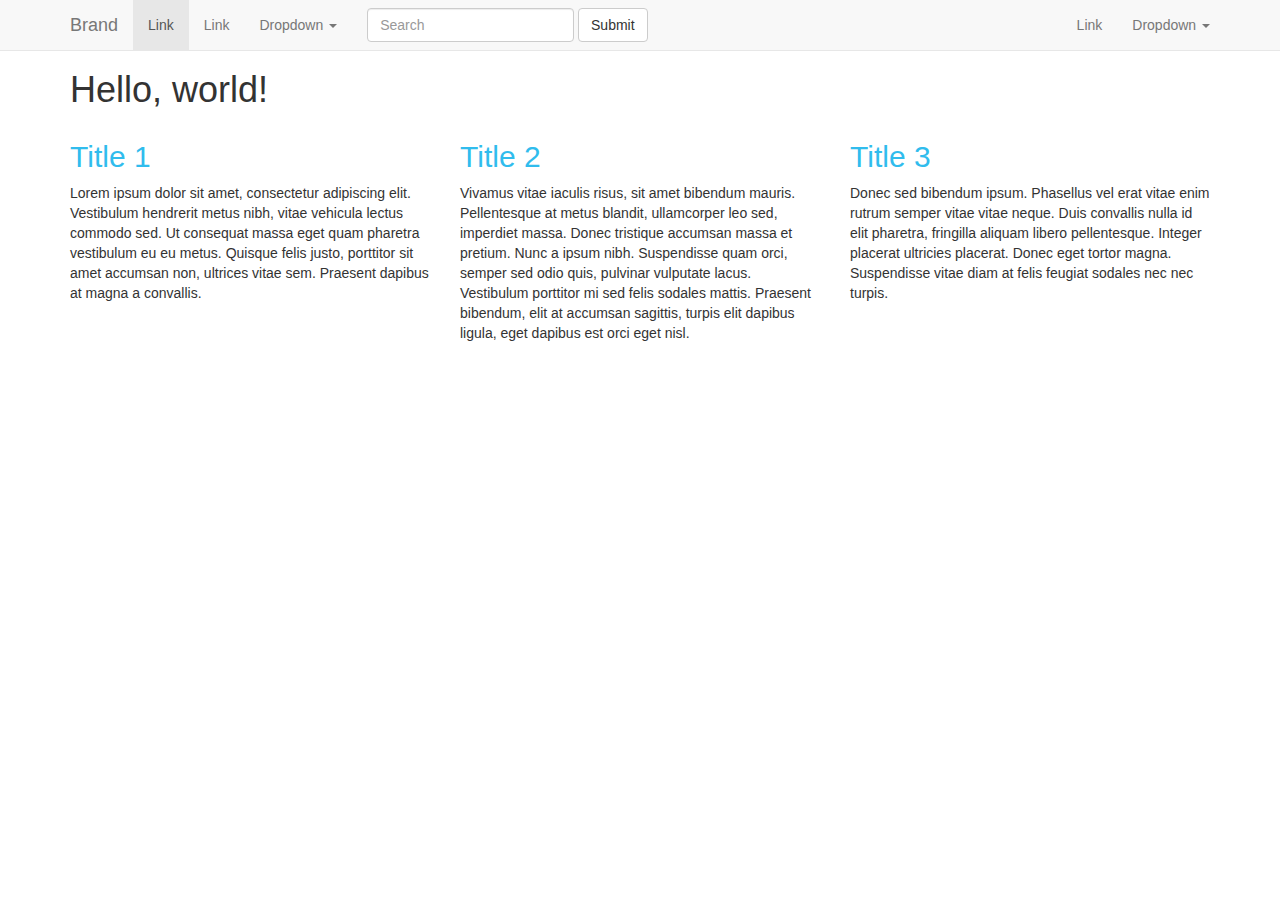
<file: three_column/index.html>
<!DOCTYPE html>
<html lang="en">
  <head>
    <meta charset="utf-8">
    <meta http-equiv="X-UA-Compatible" content="IE=edge">
    <meta name="viewport" content="width=device-width, initial-scale=1">
    <!-- The above 3 meta tags *must* come first in the head; any other head content must come *after* these tags -->
    <title>Bootstrap 101 Template</title>

    <!-- Bootstrap -->
    <link href="bootstrap/css/bootstrap.min.css" rel="stylesheet">
    <link href="stylesheet.css" rel="stylesheet">

  </head>
  <body>

    <nav class="navbar navbar-default navbar-fixed-top">
      <div class="container">
        <!-- Brand and toggle get grouped for better mobile display -->
        <div class="navbar-header">
          <button type="button" class="navbar-toggle collapsed" data-toggle="collapse" data-target="#bs-example-navbar-collapse-1" aria-expanded="false">
            <span class="sr-only">Toggle navigation</span>
            <span class="icon-bar"></span>
            <span class="icon-bar"></span>
            <span class="icon-bar"></span>
          </button>
          <a class="navbar-brand" href="#">Brand</a>
        </div>

        <!-- Collect the nav links, forms, and other content for toggling -->
        <div class="collapse navbar-collapse" id="bs-example-navbar-collapse-1">
          <ul class="nav navbar-nav">
            <li class="active"><a href="#">Link <span class="sr-only">(current)</span></a></li>
            <li><a href="#">Link</a></li>
            <li class="dropdown">
              <a href="#" class="dropdown-toggle" data-toggle="dropdown" role="button" aria-haspopup="true" aria-expanded="false">Dropdown <span class="caret"></span></a>
              <ul class="dropdown-menu">
                <li><a href="#">Action</a></li>
                <li><a href="#">Another action</a></li>
                <li><a href="#">Something else here</a></li>
                <li role="separator" class="divider"></li>
                <li><a href="#">Separated link</a></li>
                <li role="separator" class="divider"></li>
                <li><a href="#">One more separated link</a></li>
              </ul>
            </li>
          </ul>
          <form class="navbar-form navbar-left">
            <div class="form-group">
              <input type="text" class="form-control" placeholder="Search">
            </div>
            <button type="submit" class="btn btn-default">Submit</button>
          </form>
          <ul class="nav navbar-nav navbar-right">
            <li><a href="#">Link</a></li>
            <li class="dropdown">
              <a href="#" class="dropdown-toggle" data-toggle="dropdown" role="button" aria-haspopup="true" aria-expanded="false">Dropdown <span class="caret"></span></a>
              <ul class="dropdown-menu">
                <li><a href="#">Action</a></li>
                <li><a href="#">Another action</a></li>
                <li><a href="#">Something else here</a></li>
                <li role="separator" class="divider"></li>
                <li><a href="#">Separated link</a></li>
              </ul>
            </li>
          </ul>
        </div><!-- /.navbar-collapse -->
      </div><!-- /.container-fluid -->
    </nav>

    <div class="container">
      <h1>Hello, world!</h1>
      <div class="row">
        <div class="col-md-4">
          <h2>Title 1</h2>
          <p>
            Lorem ipsum dolor sit amet, consectetur adipiscing elit. Vestibulum hendrerit metus nibh, vitae vehicula lectus commodo sed. Ut consequat massa eget quam pharetra vestibulum eu eu metus. Quisque felis justo, porttitor sit amet accumsan non, ultrices vitae sem. Praesent dapibus at magna a convallis.
          </p>
        </div>
        <div class="col-md-4">
          <h2>Title 2</h2>
          <p>
            Vivamus vitae iaculis risus, sit amet bibendum mauris. Pellentesque at metus blandit, ullamcorper leo sed, imperdiet massa. Donec tristique accumsan massa et pretium. Nunc a ipsum nibh. Suspendisse quam orci, semper sed odio quis, pulvinar vulputate lacus. Vestibulum porttitor mi sed felis sodales mattis. Praesent bibendum, elit at accumsan sagittis, turpis elit dapibus ligula, eget dapibus est orci eget nisl.
          </p>
        </div>
        <div class="col-md-4">
          <h2>Title 3</h2>
          <p>
            Donec sed bibendum ipsum. Phasellus vel erat vitae enim rutrum semper vitae vitae neque. Duis convallis nulla id elit pharetra, fringilla aliquam libero pellentesque. Integer placerat ultricies placerat. Donec eget tortor magna. Suspendisse vitae diam at felis feugiat sodales nec nec turpis.
          </p>
        </div>
      </div>
      </div>

    <!-- jQuery (necessary for Bootstrap's JavaScript plugins) -->
    <script src="https://ajax.googleapis.com/ajax/libs/jquery/1.12.4/jquery.min.js"></script>
    <!-- Include all compiled plugins (below), or include individual files as needed -->
    <script src="bootstrap/js/bootstrap.min.js"></script>
  </body>
</html>
</file>
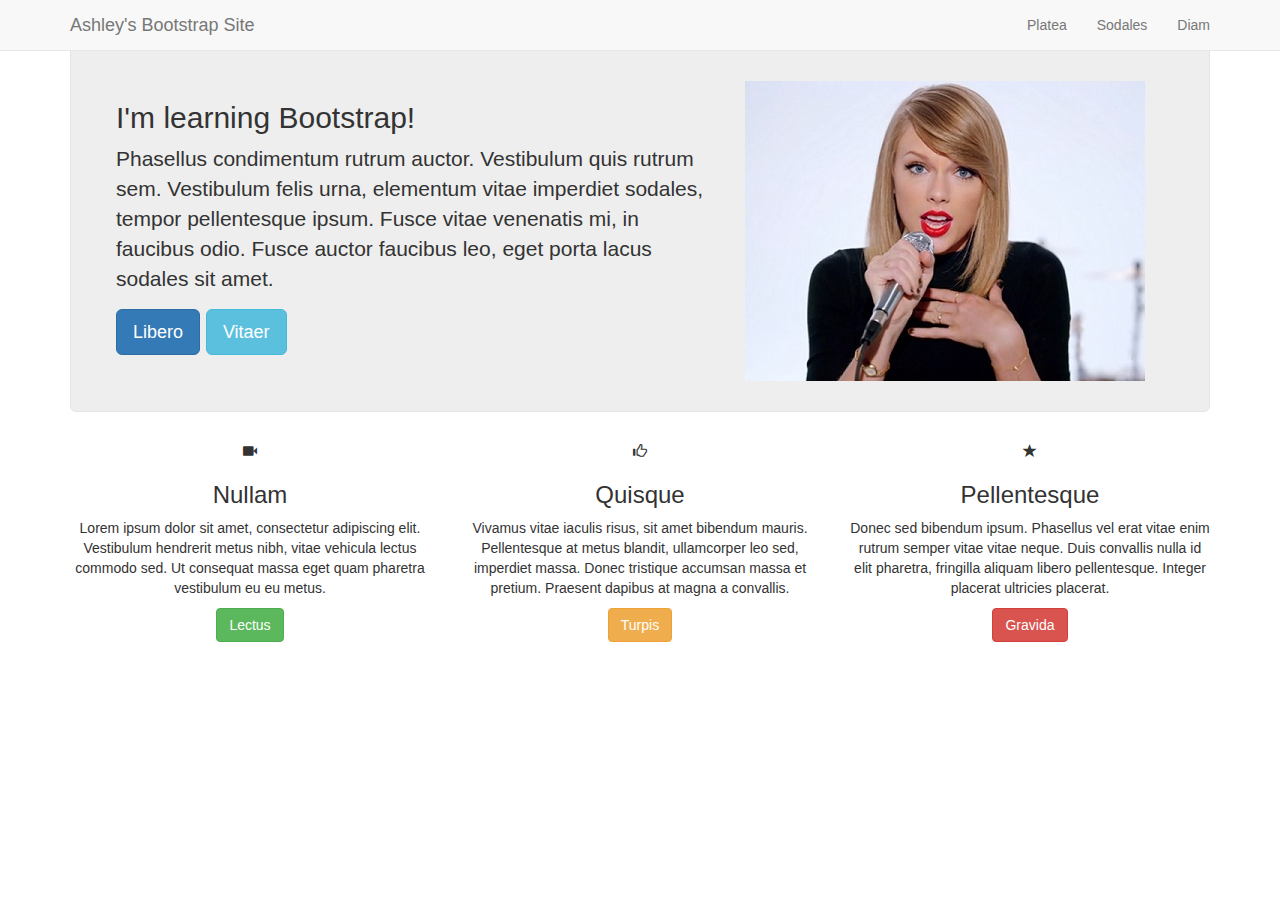
<file: three_column/taylor.html>
<!DOCTYPE html>
<html lang="en">
  <head>
    <meta charset="utf-8">
    <meta http-equiv="X-UA-Compatible" content="IE=edge">
    <meta name="viewport" content="width=device-width, initial-scale=1">
    <!-- The above 3 meta tags *must* come first in the head; any other head content must come *after* these tags -->
    <title>Ashley's Bootstrap Site</title>

    <!-- Bootstrap -->
    <link href="bootstrap/css/bootstrap.css" rel="stylesheet">
    <link href="taylor-stylesheet.css" rel="stylesheet">

  </head>
  <body>

    <nav class="navbar navbar-default navbar-fixed-top">
      <div class="container">
        <!-- Brand and toggle get grouped for better mobile display -->
        <div class="navbar-header">
          <button type="button" class="navbar-toggle collapsed" data-toggle="collapse" data-target="#bs-example-navbar-collapse-1" aria-expanded="false">
            <span class="sr-only">Toggle navigation</span>
            <span class="icon-bar"></span>
            <span class="icon-bar"></span>
            <span class="icon-bar"></span>
          </button>
          <a class="navbar-brand" href="#">
            Ashley's Bootstrap Site
          </a>
        </div>

        <!-- Collect the nav links, forms, and other content for toggling -->
        <div class="collapse navbar-collapse" id="bs-example-navbar-collapse-1">
          <ul class="nav navbar-nav navbar-right">
            <li><a href="#">Platea</a></li>
            <li><a href="#">Sodales</a></li>
            <li><a href="#">Diam</a></li>
          </ul>
        </div><!-- /.navbar-collapse -->
      </div><!-- /.container-fluid -->
    </nav>

    <div class="container">

      <div class="jumbotron">
        <div class="container">
          <div class="row">
            <div class="col-md-7">
              <h2>I'm learning Bootstrap!</h2>
              <p>
                Phasellus condimentum rutrum auctor. Vestibulum quis rutrum sem. Vestibulum felis urna, elementum vitae imperdiet sodales, tempor pellentesque ipsum. Fusce vitae venenatis mi, in faucibus odio. Fusce auctor faucibus leo, eget porta lacus sodales sit amet.
              </p>
              <p>
                <a class="btn btn-primary btn-lg" href="#" role="button">Libero</a>
                <a class="btn btn-info btn-lg" href="#" role="button">Vitaer</a>
              </p>
            </div>
            <div class="col-md-5">
              <img src="images/taylor.jpg">
            </div>
          </div>
        </div>
      </div>

      <div class="row">
        <div class="col-md-4 info-block">
          <div>
            <span class="glyphicon glyphicon-facetime-video" aria-hidden="true"></span>
          </div>
          <h3>Nullam</h3>
          <p>
            Lorem ipsum dolor sit amet, consectetur adipiscing elit. Vestibulum hendrerit metus nibh, vitae vehicula lectus commodo sed. Ut consequat massa eget quam pharetra vestibulum eu eu metus.
          </p>
          <button type="button" class="btn btn-success">Lectus</button>
        </div>

        <div class="col-md-4 info-block">
          <div>
            <span class="glyphicon glyphicon-thumbs-up" aria-hidden="true"></span>
          </div>
          <h3>Quisque</h3>
          <p>
            Vivamus vitae iaculis risus, sit amet bibendum mauris. Pellentesque at metus blandit, ullamcorper leo sed, imperdiet massa. Donec tristique accumsan massa et pretium. Praesent dapibus at magna a convallis.
          </p>
          <button type="button" class="btn btn-warning">Turpis</button>
        </div>

        <div class="col-md-4 info-block">
          <div>
            <span class="glyphicon glyphicon-star" aria-hidden="true"></span>
          </div>
          <h3>Pellentesque</h3>
          <p>
            Donec sed bibendum ipsum. Phasellus vel erat vitae enim rutrum semper vitae vitae neque. Duis convallis nulla id elit pharetra, fringilla aliquam libero pellentesque. Integer placerat ultricies placerat.
          </p>
          <button type="button" class="btn btn-danger">Gravida</button>
        </div>
      </div>

    </div>

    <div class="spacer"></div>

    <!-- jQuery (necessary for Bootstrap's JavaScript plugins) -->
    <script src="https://ajax.googleapis.com/ajax/libs/jquery/1.12.4/jquery.min.js"></script>
    <!-- Include all compiled plugins (below), or include individual files as needed -->
    <script src="bootstrap/js/bootstrap.min.js"></script>
  </body>
</html>
</file>
<file: three_column/stylesheet.css>
body {
	padding-top: 50px;
}

h2 {
	color: #30BCED;
}
</file>
<file: three_column/taylor-stylesheet.css>
body {
	padding-top: 50px;
}

.container .jumbotron {
	padding: 30px;
	border-radius: 0px 0px 6px 6px;
	border: 1px solid #E5E5E5;
}

.info-block {
	text-align: center;
}

.spacer {
	width: 100%;
	height: 50px;
}
</file>
